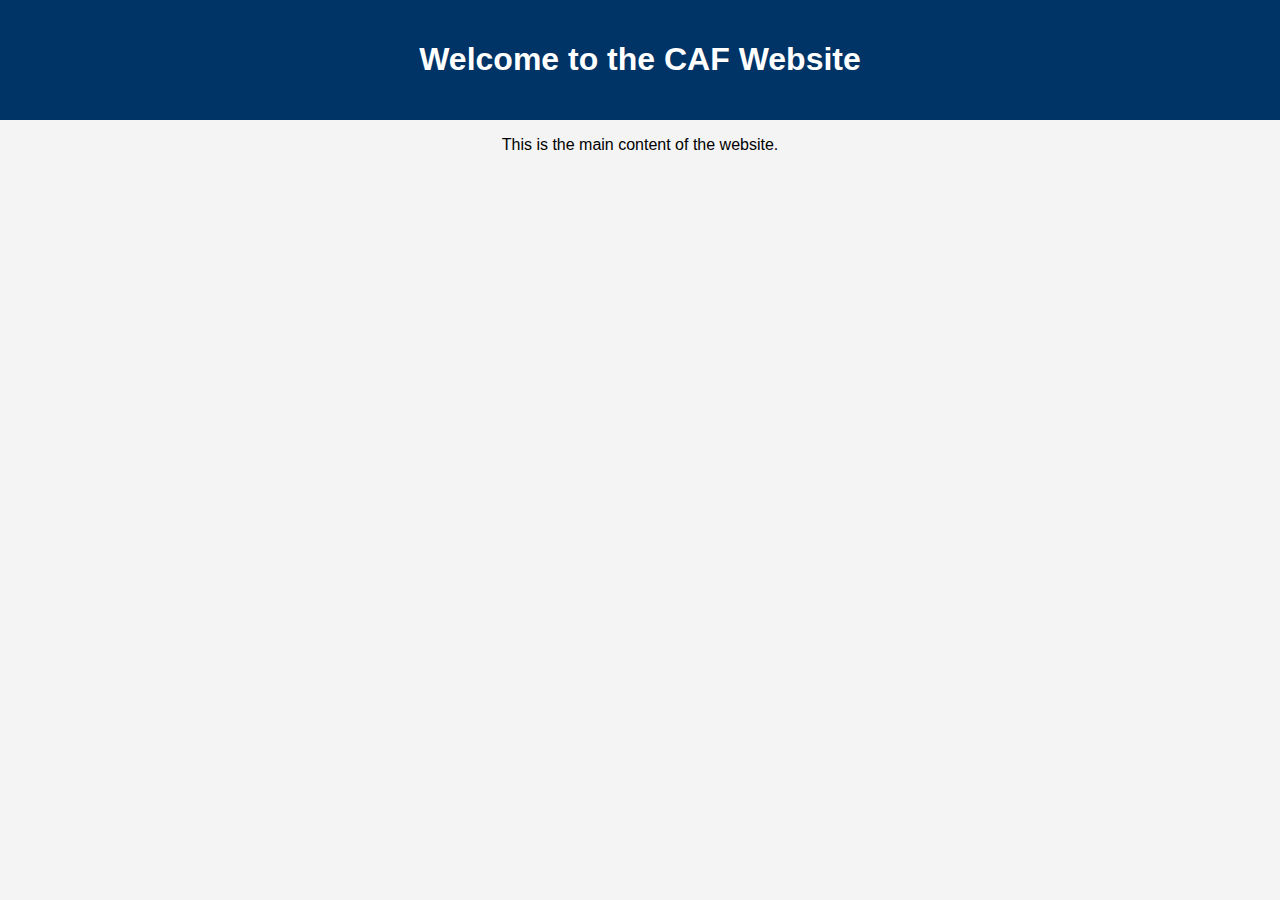
<file: index.html>
<!DOCTYPE html>
<html lang="en">
<head>
    <meta charset="UTF-8">
    <meta name="viewport" content="width=device-width, initial-scale=1.0">
    <title>CAF Website</title>
    <link rel="stylesheet" href="css/styles.css">
</head>
<body>
    <header>
        <h1>Welcome to the CAF Website</h1>
    </header>
    <main>
        <p>This is the main content of the website.</p>
    </main>
    <script src="js/script.js"></script>
</body>
</html>
</file>
<file: css/styles.css>
body {
    font-family: Arial, sans-serif;
    text-align: center;
    background-color: #f4f4f4;
    margin: 0;
    padding: 0;
}
header {
    background-color: #003366;
    color: white;
    padding: 20px;
}
nav ul {
    list-style: none;
    padding: 0;
}
nav ul li {
    display: inline;
    margin: 10px;
}
nav ul li a {
    text-decoration: none;
    color: #003366;
    font-weight: bold;
}
footer {
    margin-top: 20px;
    padding: 10px;
    background-color: #003366;
    color: white;
}
</file>
